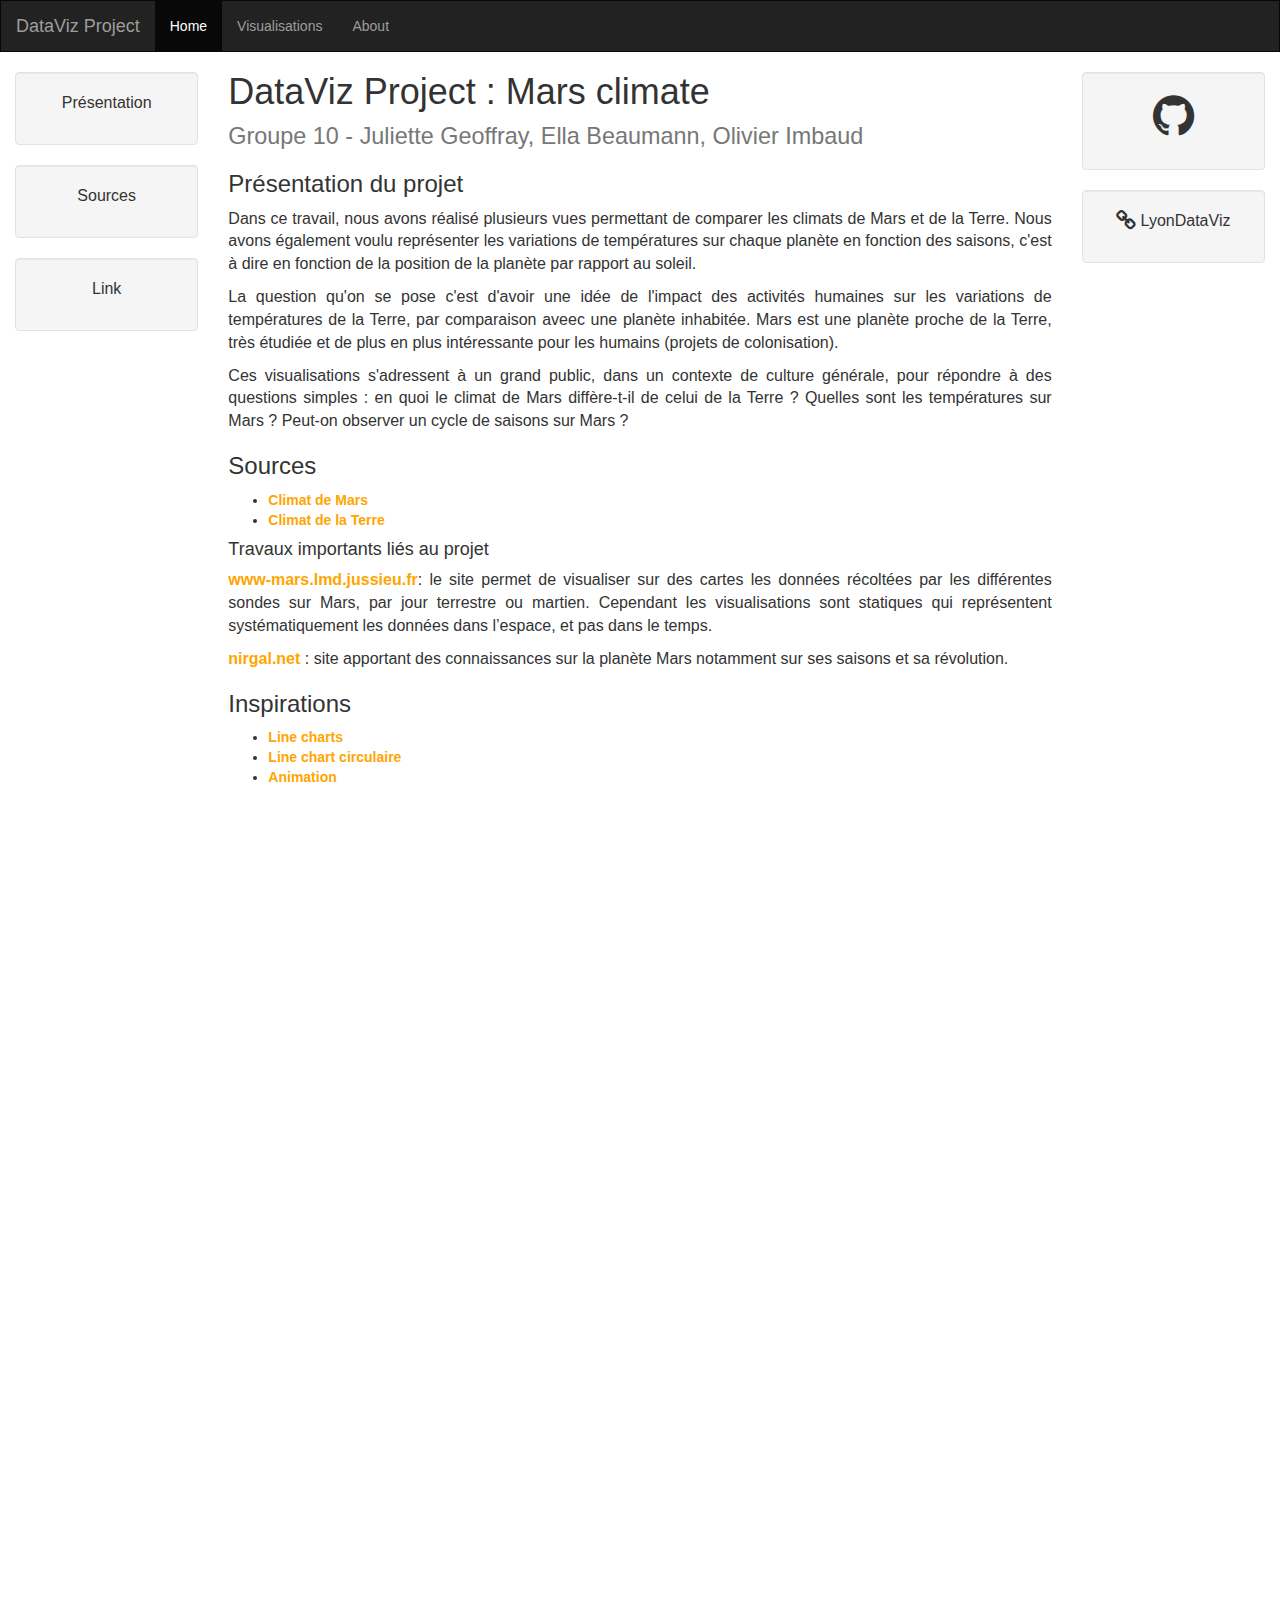
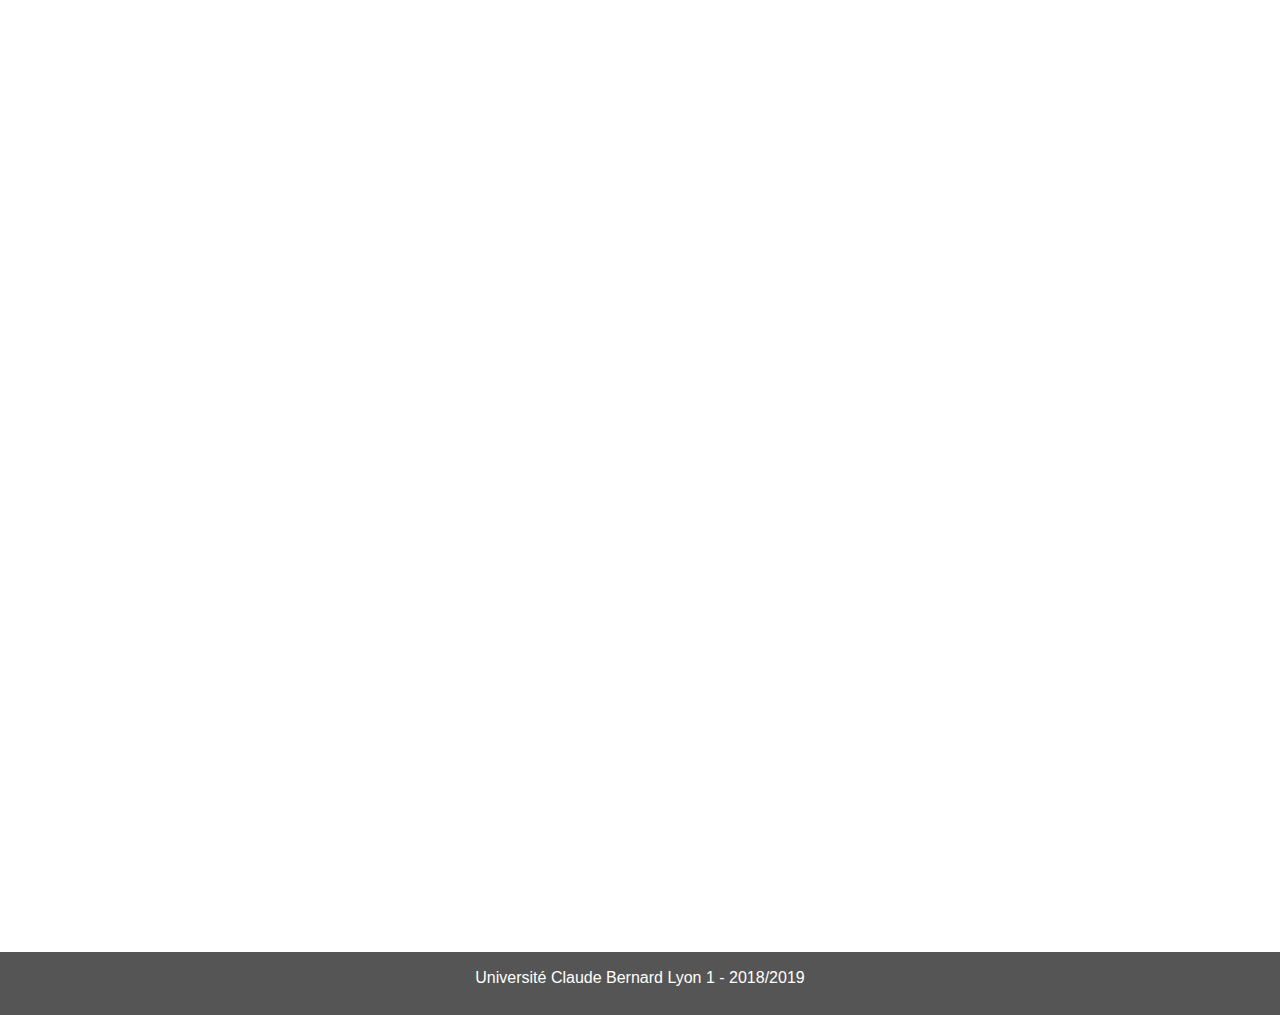
<file: index.html>
<!DOCTYPE html>
<html lang="en">
<head>
  <title>MarsClimate</title>
  <meta charset="utf-8">
  <link rel="stylesheet" href="https://maxcdn.bootstrapcdn.com/bootstrap/3.3.7/css/bootstrap.min.css">
  <script src="https://ajax.googleapis.com/ajax/libs/jquery/3.3.1/jquery.min.js"></script>
  <script src="https://maxcdn.bootstrapcdn.com/bootstrap/3.3.7/js/bootstrap.min.js"></script>
  <link rel="stylesheet" type="text/css" href="style.css">
  <link rel="stylesheet" href="https://cdnjs.cloudflare.com/ajax/libs/font-awesome/4.7.0/css/font-awesome.min.css">
</head>
<body>

<nav class="navbar navbar-inverse">
  <div class="container-fluid">
    <div class="navbar-header">
      <button type="button" class="navbar-toggle" data-toggle="collapse" data-target="#myNavbar">
        <span class="icon-bar"></span>
        <span class="icon-bar"></span>
        <span class="icon-bar"></span>
      </button>
      <a class="navbar-brand" href="#">DataViz Project</a>
    </div>
    <div class="collapse navbar-collapse" id="myNavbar">
      <ul class="nav navbar-nav">
        <li class="active"><a href="index.html">Home</a></li>
        <li><a href="visu.html">Visualisations</a></li>
        <li><a href="about.html">About</a></li>
      </ul>
    </div>
  </div>
</nav>

<div class="container-fluid text-center">
  <div class="row content">
    <div class="col-sm-2 sidenav">
    <div class="well">
        <p><a href="#P1">Présentation</a></p>
      </div>
      <div class="well">
        <p><a href="#P2">Sources</a></p>
      </div>
      <div class="well">
        <p><a href="#">Link</a></p>
      </div>
    </div>
    <div class="col-sm-8 text-justify">
      <h1>DataViz Project : Mars climate <br>
        <small>Groupe 10 - Juliette Geoffray, Ella Beaumann, Olivier Imbaud</small>
      </h1>
      <h3 id="P1">Présentation du projet</h3>
      <p>
        Dans ce travail, nous avons réalisé plusieurs vues permettant de comparer les climats de Mars et de la Terre. Nous avons également voulu représenter les variations de températures sur chaque planète en fonction des saisons, c'est à dire en fonction de la position de la planète par rapport au soleil.
      </p>
      <p>
        La question qu'on se pose c'est d'avoir une idée de l'impact des activités humaines sur les variations de températures de la Terre, par comparaison aveec une planète inhabitée. Mars est une planète proche de la Terre, très étudiée et de plus en plus intéressante pour les humains (projets de colonisation).
      </p>
      <p>
        Ces visualisations s'adressent à un grand public, dans un contexte de culture générale, pour répondre à des questions simples : en quoi le climat de Mars diffère-t-il de celui de la Terre ? Quelles sont les températures sur Mars ? Peut-on observer un cycle de saisons sur Mars ?
      </p>
      <h3 id="P2">Sources</h3>
      <p>
        <ul>
          <li><a href="http://www-mars.lmd.jussieu.fr/mcd_python/" style="color: orange; font-weight:bold">Climat de Mars</a></li>
          <li><a href="https://www.kaggle.com/berkeleyearth/climate-change-earth-surface-temperature-data#GlobalTemperatures.csv" style="color: orange; font-weight:bold">Climat de la Terre</a></li>
        </ul>
      </p>
      <h4>Travaux importants liés au projet</h4>
      <p>
        <a href="http://www-mars.lmd.jussieu.fr/mcd_python/" style="color: orange; font-weight:bold">www-mars.lmd.jussieu.fr</a>: le site permet de visualiser sur des cartes les données récoltées par les différentes sondes sur Mars, par jour terrestre ou martien. Cependant les visualisations sont statiques qui représentent systématiquement les données dans l’espace, et pas dans le temps.
      </p>
      <p>
        <a href="https://www.nirgal.net/saisons.html" style="color: orange; font-weight:bold">nirgal.net</a> : site apportant des connaissances sur la planète Mars notamment sur ses saisons et sa révolution.
      </p>

      <h3 id="P3">Inspirations</h3>
      <ul>
        <li><a href="https://blockbuilder.org/gordlea/27370d1eea8464b04538e6d8ced39e89" style="color: orange; font-weight:bold">Line charts</a></li>
        <li><a href="https://bl.ocks.org/tlfrd/fd6991b2d1947a3cb9e0bd20053899d6" style="color: orange; font-weight:bold">Line chart circulaire</a>
        <li><a href="https://blockbuilder.org/is64377/8301cb82bf1b95344b306cee6ff6e409" style="color: orange; font-weight:bold">Animation</a></li>
        </li>
      </ul>
    </div>
    <!-- NAVBAR RIGHT -->
    <div class="col-sm-2 sidenav">
      <div class="well">
        <p>
          <a href="https://github.com/MarsClimate/Projet.git" class="fa fa-github fa-3x"></a>
        </p>
      </div>
      <div class="well">
        <p>
          <a href="https://lyondataviz.github.io/teaching/lyon1-m2/2018/">
            <i class="fa fa-link fa-lg"></i> LyonDataViz
          </a>
        </p>
      </div>
    </div>

  </div>
</div>

<footer class="container-fluid text-center">
  <p>Université Claude Bernard Lyon 1 - 2018/2019</p>
</footer>

</body>
</html>
</file>
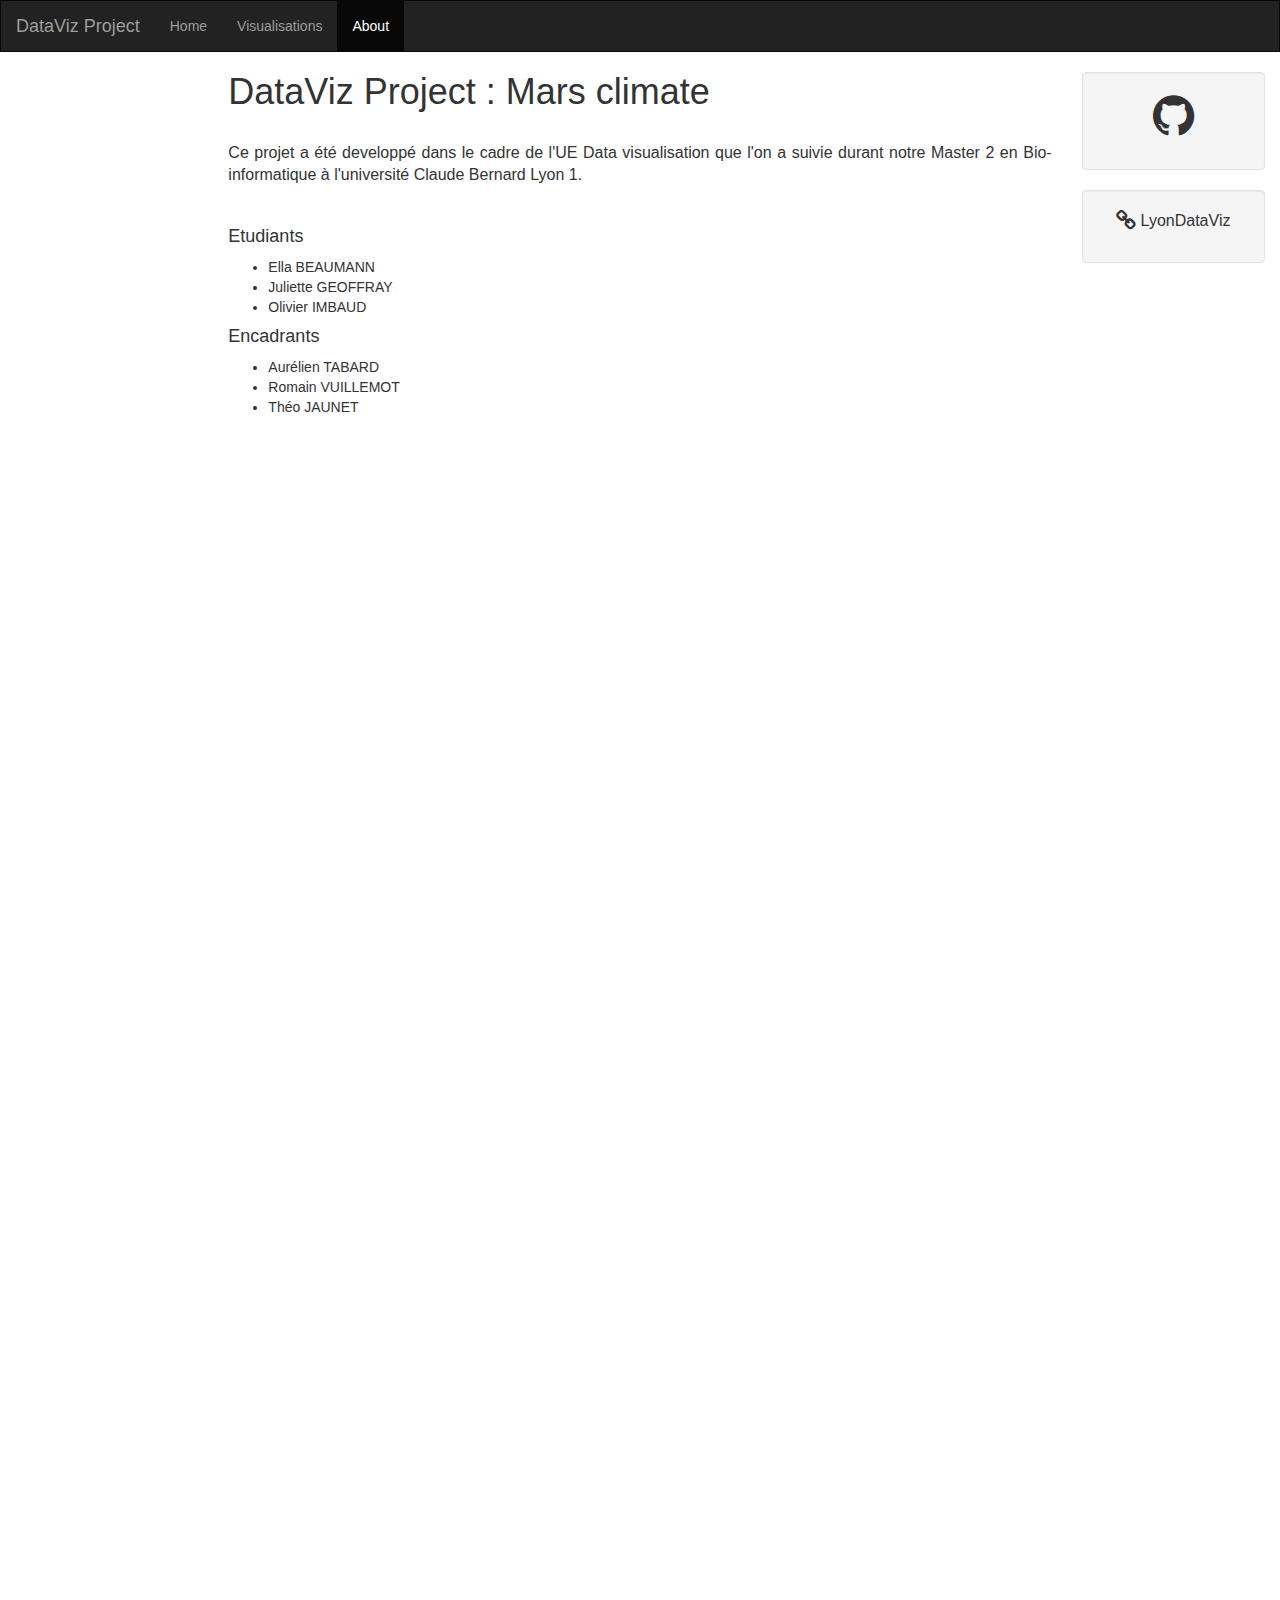
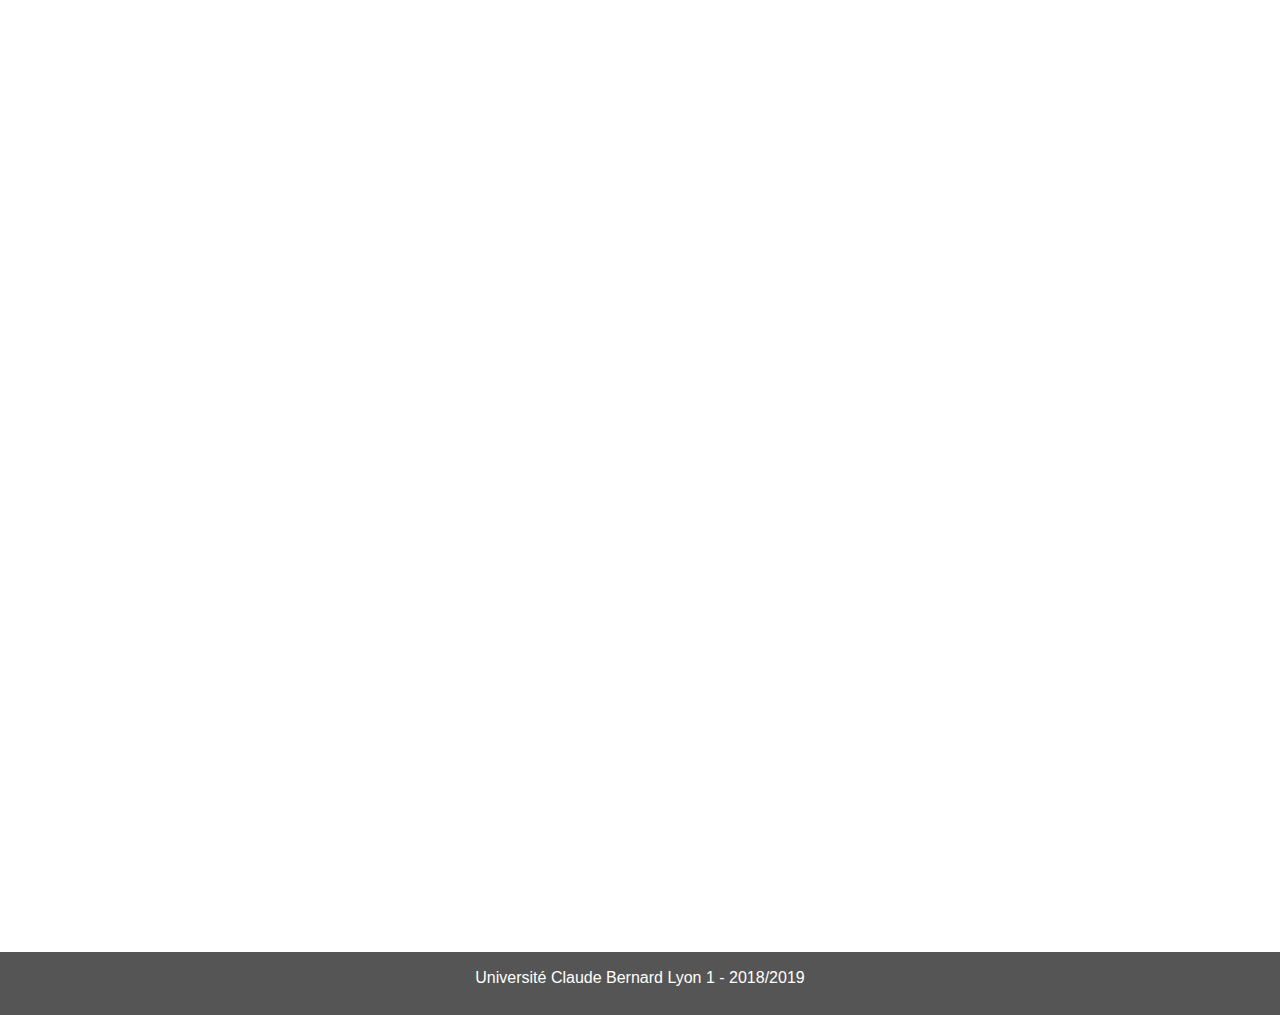
<file: about.html>
<!DOCTYPE html>
<html lang="en">
<head>
  <title>MarsClimate</title>
  <meta charset="utf-8">
  <link rel="stylesheet" href="https://maxcdn.bootstrapcdn.com/bootstrap/3.3.7/css/bootstrap.min.css">
  <script src="https://ajax.googleapis.com/ajax/libs/jquery/3.3.1/jquery.min.js"></script>
  <script src="https://maxcdn.bootstrapcdn.com/bootstrap/3.3.7/js/bootstrap.min.js"></script>
  <link rel="stylesheet" type="text/css" href="style.css">
  <link rel="stylesheet" href="https://cdnjs.cloudflare.com/ajax/libs/font-awesome/4.7.0/css/font-awesome.min.css">
</head>
<body>

<nav class="navbar navbar-inverse">
  <div class="container-fluid">
    <div class="navbar-header">
      <button type="button" class="navbar-toggle" data-toggle="collapse" data-target="#myNavbar">
        <span class="icon-bar"></span>
        <span class="icon-bar"></span>
        <span class="icon-bar"></span>
      </button>
      <a class="navbar-brand" href="index.html">DataViz Project</a>
    </div>
    <div class="collapse navbar-collapse" id="myNavbar">
      <ul class="nav navbar-nav">
        <li><a href="index.html">Home</a></li>
        <li><a href="visu.html">Visualisations</a></li>
        <li class="active"><a href="about.html">About</a></li>
      </ul>
    </div>
  </div>
</nav>

<div class="container-fluid text-center">
  <div class="row content">
    <div class="col-sm-2 sidenav">
    </div>
    <div class="col-sm-8 text-justify">
      <h1>DataViz Project : Mars climate</h1><br>
      <p> Ce projet a été developpé dans le cadre de l'UE Data visualisation que l'on
        a suivie durant notre Master 2 en Bio-informatique à l'université Claude Bernard
        Lyon 1.
      </p>
      <br>
      <h4>Etudiants</h4>
      <ul>
        <li><a href="mailto:ella.beaumann@etu.univ-lyon1.fr">Ella BEAUMANN</a></li>
        <li><a href="mailto:juliette.geoffray@etu.univ-lyon1.fr">Juliette GEOFFRAY</a></li>
        <li><a href="mailto:olivier.imbaud@etu.univ-lyon1.fr">Olivier IMBAUD</a></li>
      </ul>
      <h4>Encadrants</h4>
      <ul>
        <li><a href="https://www.tabard.fr/">Aurélien TABARD</a></li>
        <li><a href="https://romain.vuillemot.net/">Romain VUILLEMOT</a></li>
        <li><a href="https://theo-jaunet.github.io/aboutme/">Théo JAUNET</a></li>
      </ul>
    </div>


    <!-- NAVBAR RIGHT -->
    <div class="col-sm-2 sidenav">
      <div class="well">
        <p>
          <a href="https://github.com/MarsClimate/Projet.git" class="fa fa-github fa-3x"></a>
        </p>
      </div>
      <div class="well">
        <p>
          <a href="https://lyondataviz.github.io/teaching/lyon1-m2/2018/">
            <i class="fa fa-link fa-lg"></i> LyonDataViz
          </a>
        </p>
      </div>
    </div>

  </div>
</div>

<footer class="container-fluid text-center">
  <p>Université Claude Bernard Lyon 1 - 2018/2019</p>
</footer>

</body>
</html>
</file>
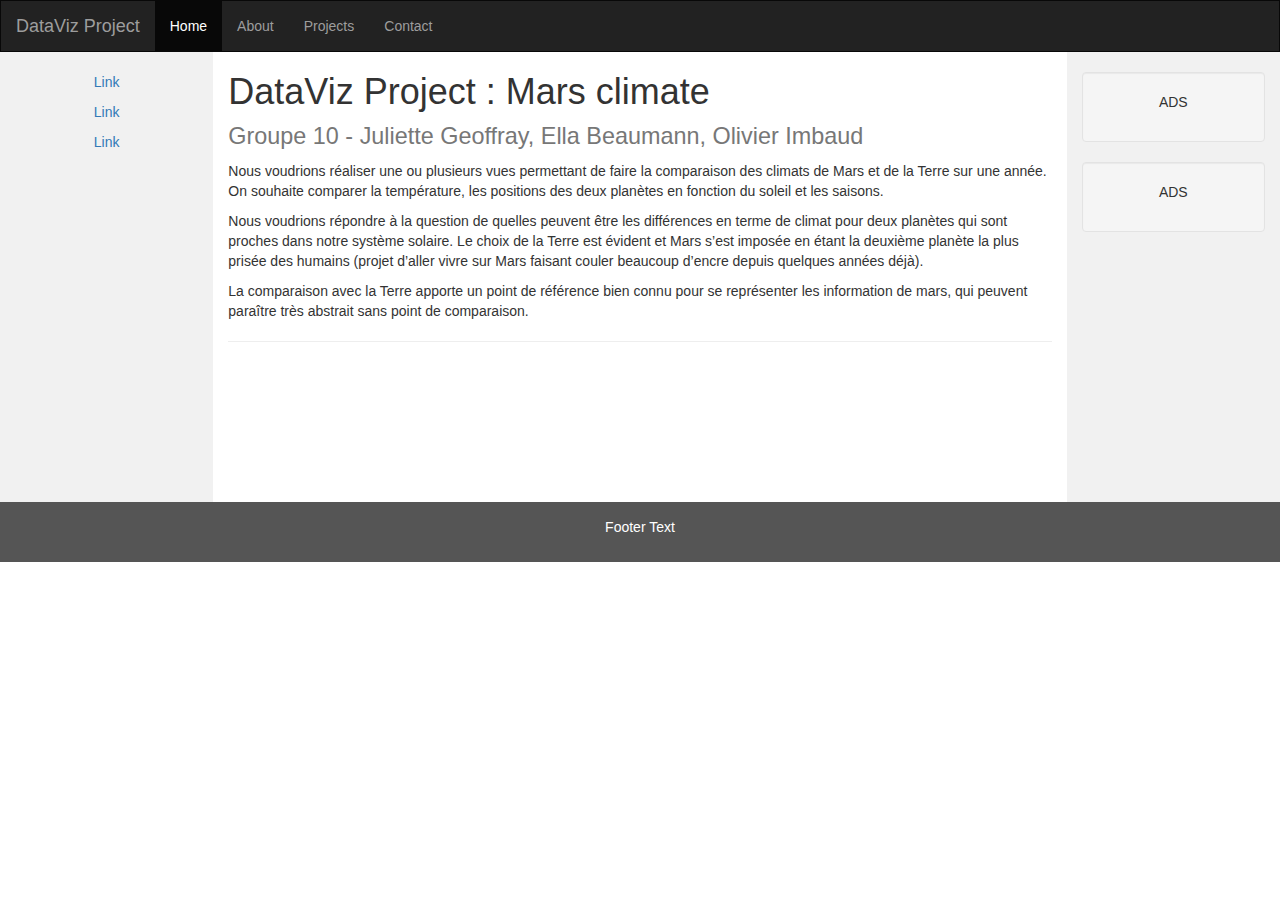
<file: dev.html>
<!DOCTYPE html>
<html lang="en">
<head>
  <title>MarsClimate</title>
  <meta charset="utf-8">
  <link rel="stylesheet" href="https://maxcdn.bootstrapcdn.com/bootstrap/3.3.7/css/bootstrap.min.css">
  <script src="https://ajax.googleapis.com/ajax/libs/jquery/3.3.1/jquery.min.js"></script>
  <script src="https://maxcdn.bootstrapcdn.com/bootstrap/3.3.7/js/bootstrap.min.js"></script>
  <style>
    /* Remove the navbar's default margin-bottom and rounded borders */
    .navbar {
      margin-bottom: 0;
      border-radius: 0;
    }

    /* Set height of the grid so .sidenav can be 100% (adjust as needed) */
    .row.content {height: 450px}

    /* Set gray background color and 100% height */
    .sidenav {
      padding-top: 20px;
      background-color: #f1f1f1;
      height: 100%;
    }

    /* Set black background color, white text and some padding */
    footer {
      background-color: #555;
      color: white;
      padding: 15px;
    }

    /* On small screens, set height to 'auto' for sidenav and grid */
    @media screen and (max-width: 767px) {
      .sidenav {
        height: auto;
        padding: 15px;
      }
      .row.content {height:auto;}
    }
  </style>
</head>
<body>

<nav class="navbar navbar-inverse">
  <div class="container-fluid">
    <div class="navbar-header">
      <button type="button" class="navbar-toggle" data-toggle="collapse" data-target="#myNavbar">
        <span class="icon-bar"></span>
        <span class="icon-bar"></span>
        <span class="icon-bar"></span>
      </button>
      <a class="navbar-brand" href="#">DataViz Project</a>
    </div>
    <div class="collapse navbar-collapse" id="myNavbar">
      <ul class="nav navbar-nav">
        <li class="active"><a href="#">Home</a></li>
        <li><a href="#">About</a></li>
        <li><a href="#">Projects</a></li>
        <li><a href="#">Contact</a></li>
      </ul>
    </div>
  </div>
</nav>

<div class="container-fluid text-center">
  <div class="row content">
    <div class="col-sm-2 sidenav">
      <p><a href="#">Link</a></p>
      <p><a href="#">Link</a></p>
      <p><a href="#">Link</a></p>
    </div>
    <div class="col-sm-8 text-left">
      <h1>DataViz Project : Mars climate <br>
        <small>Groupe 10 - Juliette Geoffray, Ella Beaumann, Olivier Imbaud</small>
      </h1>
      <p>
        Nous voudrions réaliser une ou plusieurs vues permettant de faire la
        comparaison des climats de Mars et de la Terre sur une année.
        On souhaite comparer la température, les positions des deux planètes en
        fonction du soleil et les saisons.
      </p>
      <p>
        Nous voudrions répondre à la question de quelles peuvent être les
        différences en terme de climat pour deux planètes qui sont proches dans
        notre système solaire. Le choix de la Terre est évident et Mars s’est
        imposée en étant la deuxième planète la plus prisée des humains (projet
        d’aller vivre sur Mars faisant couler beaucoup d’encre depuis quelques
        années déjà).
      </p>
      <p>La comparaison avec la Terre apporte un point de référence bien connu
        pour se représenter les information de mars, qui peuvent paraître très
        abstrait sans point de comparaison.
      </p>
      <hr>
    </div>
    <div class="col-sm-2 sidenav">
      <div class="well">
        <p>ADS</p>
      </div>
      <div class="well">
        <p>ADS</p>
      </div>
    </div>
  </div>
</div>

<footer class="container-fluid text-center">
  <p>Footer Text</p>
</footer>

</body>
</html>
</file>
<file: style.css>
/* Remove the navbar's default margin-bottom and rounded borders */
.navbar {
  margin-bottom: 0;
  border-radius: 0;
}

/* Set height of the grid so .sidenav can be 100% (adjust as needed) */
.row.content {height: 2500px;}

/* Set gray background color and 100% height */
.sidenav {
  padding-top: 20px;
  /*background-color: #f1f1f1;*/
  height: 100%;
}

/* Set black background color, white text and some padding */
footer {
  background-color: #555;
  color: white;
  padding: 15px;
}

/* On small screens, set height to 'auto' for sidenav and grid */
@media screen and (max-width: 767px) {
  .sidenav {
    height: auto;
    padding: 15px;
  }
  .row.content {height:auto;}
}

iframe {
	border:0;
  overflow:hidden;
}

a:link {
  color: inherit;
}

/* visited link */
a:visited {
  color: inherit;
}

a:hover {
  color: orange;
  text-decoration: none;
}

p {
  font-size: 16px;
}

p.truc {
  color: white;
}
</file>
